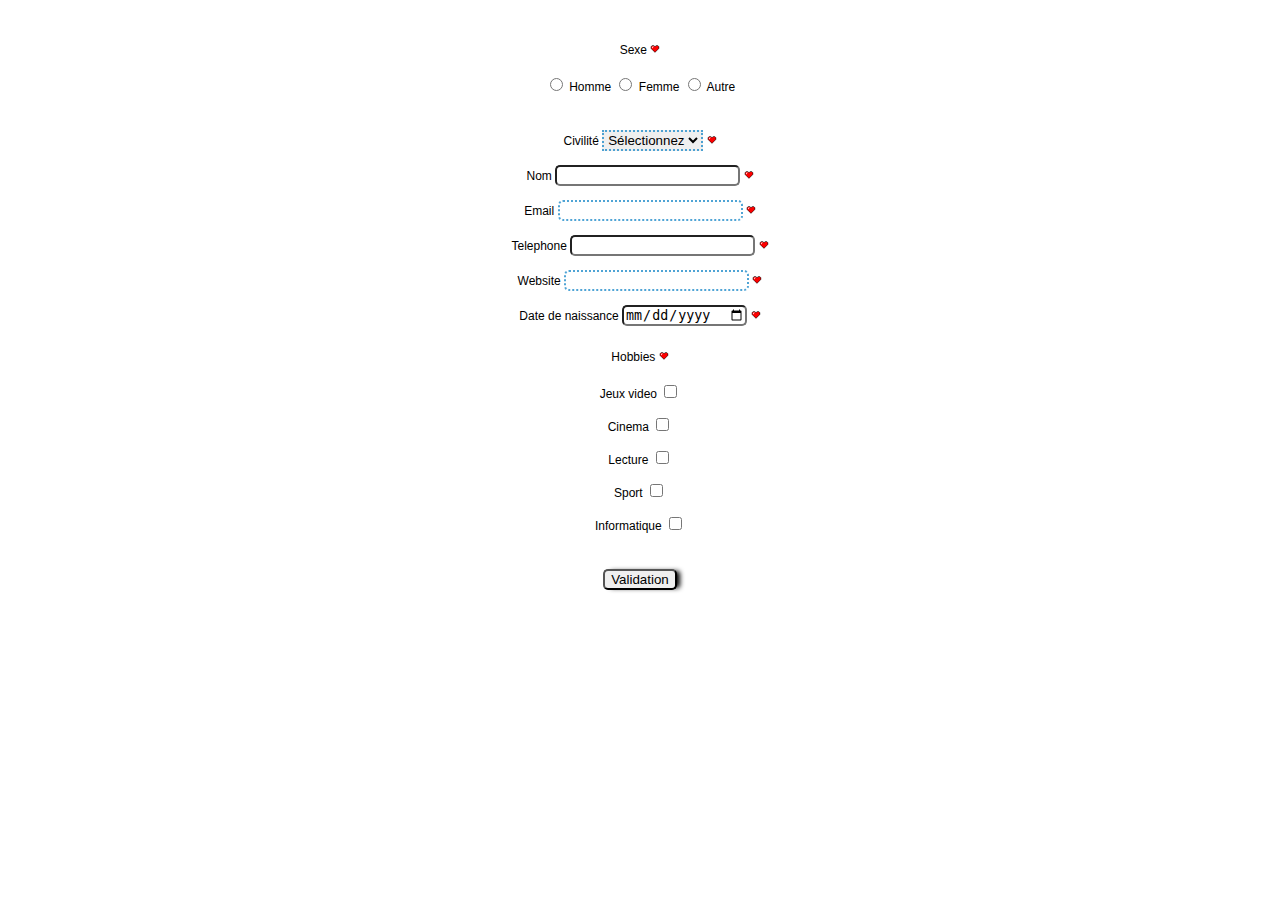
<file: rush1_step3/my_form.html>
<!DOCTYPE html>
<html lang="FR">
  <head>
    <meta charset="utf-8" />
    <title>Inscription</title>
    <link rel="stylesheet" href="my_style.css" />
    <meta name="viewport" content="width=device-width, initial-scale=1.0" />
  </head>
  <body>
    <form name="my_form" onsubmit="return validation_form()" method="post" action="#" id="myForm">
      <fieldset class="sexe">
        <legend class="genre">
          Sexe <img src="./heart2.png" alt="heart pixel" />
        </legend>
        <input type="radio" name="genre" id="homme" value="homme" class="sexe_"  />
        <label for="homme">Homme</label>
        <input type="radio" name="genre" id="femme" value="femme" class="sexe_"  />
        <label for="femme">Femme</label>
        <input type="radio" name="genre" id="autre" value="autre" class="sexe_"  />
        <label for="autre">Autre</label>
        <span class="error" id="error_sexe">Indiquer le sexe</span>
      </fieldset>
      <br /><br />

      <label for="civilite">Civilité </label>
      <select name="civilite" id="civilite" >
        <option disabled selected value="">Sélectionnez</option>
        <option value="m" class="civi">M.</option>
        <option value="mme" class="civi">Mme.</option>
      </select>
      <img src="./heart2.png" alt="heart pixel" />
      <span class="error" id="error_civilite">Indiquer votre civilité</span>
      <br /><br />

      <label for="name">Nom</label>
      <input type="text" name="name" id="name" minlength="2" />
      <img src="./heart2.png" alt="heart pixel" />
      <span class="error" id="error_name">Indiquer le nom</span>
      <br /><br />

      <label for="email">Email</label>
      <input type="email" name="email" id="email" />
      <img src="./heart2.png" alt="heart pixel" />
      <span class="error" id="error_email">Indiquer le mail</span>
      <br /><br />

      <label for="telephone">Telephone</label>
      <input type="tel" name="telephone" id="telephone" />
      <img src="./heart2.png" alt="heart pixel" />
      <span class="error" id="error_telephone">Indiquer le téléphone</span>
      <br /><br />

      <label for="website">Website</label>
      <input type="url" name="website" id="website" />
      <img src="./heart2.png" alt="heart pixel" />
      <span class="error" id="error_website">Indiquer le site web</span>
      <br /><br />

      <label for="birthday">Date de naissance </label>
      <input type="date" name="birthday" id="birthday"  />
      <img src="./heart2.png" alt="heart pixel" /> 
      <span class="error" id="error_birthday">Indiquer votre date de naissance</span>
      <br /><br />

      <fieldset class="hobbies">
        <legend>Hobbies <img src="./heart2.png" alt="heart pixel" /> <span class="error" id="error_hobbies">Indiquer au minimum un hobbies</span></legend>

        <label for="game">Jeux video</label>
        <input type="checkbox" name="game" id="game" value="game" class="checkhobbies" />

        <br /><br />
        <label for="cinema">Cinema</label>

        <input
          class="checkhobbies"
          type="checkbox"
          name="cinema"
          id="cinema"
          value="cinema"
        />
        <br /><br />

        <label for="lecture">Lecture</label>

        <input
          class="checkhobbies"
          type="checkbox"
          name="lecture"
          id="lecture"
          value="lecture"
        />
        <br /><br />
        <label for="sport">Sport</label>

        <input type="checkbox" name="sport" id="sport" value="sport" class="checkhobbies" />
        <br /><br />

        <label for="informatique">Informatique</label>
        <input
          class="checkhobbies"
          type="checkbox"
          name="informatique"
          id="informatique"
          value="informatique"
        />
      </fieldset>
      <input type="hidden" name="token" value="my first value"/>
      <br /><br />
      <input type="submit" name="validation" value="Validation" />
    </form>

    <script src="my_script.js"></script>
  </body>
</html>
</file>
<file: rush1_step3/my_style.css>
* {
  box-sizing: border-box;
}

body {
  font-size: 12px;
  font-family: Arial, Helvetica, sans-serif;
}
h1 {
  text-align: center;
  margin-top: 3.5%;
}

.checkhobbies:hover {
  animation-name: checkboxes;
  animation-duration: 0.9s;
  animation-fill-mode: forwards;
}

.sexe_:hover {
  animation-name: checkboxes;
  animation-duration: 0.9s;
  animation-fill-mode: forwards;
}

legend {
  margin-left: auto;
  margin-right: auto;
  margin-bottom: 1.2%;
}

.hobbies {
  margin-top: 10px;
}

form {
  text-align: center;
  padding: 35px;
}

fieldset {
  border: 0 none;
}

label {
  justify-content: center;
  width: 150px;
}

input {
  border-radius: 5px;
}

@keyframes hoverall {
  from {
    background-color: rgba(141, 185, 211, 0.815);
  }
  to {
    background-color: rgba(71, 156, 209, 0.815);
  }
}

@keyframes hoverall2 {
  from {
    color: rgba(141, 185, 211, 0.815);
  }
  to {
    color: red;
  }
}

@keyframes checkboxes {
  from {
    opacity: 1;
  }

  to {
    opacity: 0.2;
  }
}

input:hover,
#name:hover,
#website:hover {
  animation-name: hoverall;
  animation-duration: 0.9s;
  animation-fill-mode: forwards;
}

#civilite:hover {
  animation-name: hoverall2;
  animation-duration: 0.9s;
  animation-fill-mode: forwards;
}

.error {
  display: none;
  color: red;
}

#website,
#email, 
#civilite {
  border: 2px dotted rgba(40, 144, 204, 0.815);
}

input[type="checkbox"],
input[type="radio"] {
  accent-color: rgba(40, 144, 204, 0.815);
}

input[type="submit"] {
  border-radius: 5px;
  box-shadow: 5px 0 5px -2px black;
}
</file>
